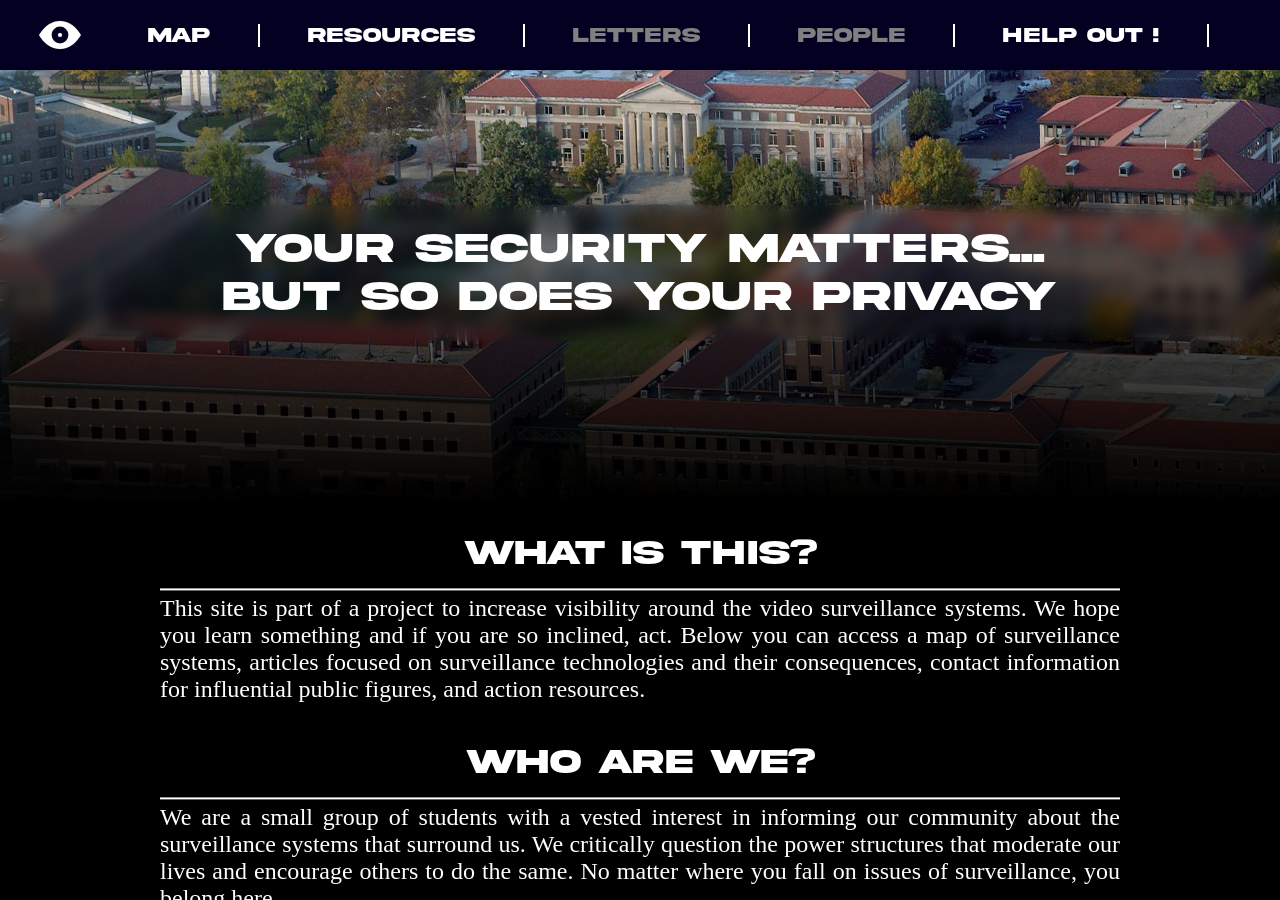
<file: index.html>
<!DOCTYPE html>
<html>
    <head>
        <meta charset="utf-8">
        <meta http-equiv="X-UA-Compatible" content="IE=edge">
        <title>Greater Lafayette Surveillance</title>
        <meta name="description" content="">
        <meta name="viewport" content="width=device-width, initial-scale=1">

        <link rel="stylesheet" href="src/styles/style_homepage.css">
        <link rel="stylesheet" href="src/styles/style_page.css">
    </head>
    <body>
        <header tabindex="0">
            <div id="link-container">
                <a href="src/pages/map.html" class="blank_link">
                <div class="header_item">
                    Map
                </div>
                </a>

                <a href="src/pages/community_resources.html" class="blank_link">
                <div class="header_item">
                    Resources
                </div>
                </a>

                <div class="header_item inactive">
                    Letters
                </div>

                <div class="header_item inactive">
                    People
                </div>

                <a href="src/pages/contribute.html" class="blank_link">
                <div class="header_item">
                    Help Out !
                </div>
                </a>
            </div>
        </header>

        <div id="nav-container">
            <div class="bg"></div>
            <a href="index.html" style="z-index: 5;">
            <div class="button" tabindex="0">
                <svg id="eye_icon" viewBox="600, 600, 800, 800" preserveAspectRatio="xMinYMin" height="100%" z-index="1" xmlns="http://www.w3.org/2000/svg" stroke="#ffffff" fill="#ffffff">
                    <g id="SVGRepo_iconCarrier" stroke="null">
                        <title stroke="null">Watchful Eye</title>
                        <!--Center eye-->
                        <circle id="pupil" cx="1000" cy="1000" r="24" stroke="null"/>
                        <path d="m1138.82,885.18c-43.72,-29.98 -90.51,-45.18 -139.06,-45.18c-43.69,0 -86.28,13 -126.59,38.48c-40.65,25.75 -80.5,72.52 -113.17,121.52c26.42,44 62.56,89.24 100.2,115.18c43.18,29.74 90.13,44.82 139.56,44.82c49,0 95.85,-15.07 139.3,-44.79c38.25,-26.21 74.65,-71.39 100.94,-115.21c-26.38,-43.43 -62.9,-88.56 -101.18,-114.82zm-138.82,210.82a96,96 0 1 1 96,-96a96.11,96.11 0 0 1 -96,96z" stroke="null"/>
                        <path fill="none" stroke-width="40" opacity="NaN" d="m844.93726,923.26793" stroke="#000000"/>
                    </g>
                </svg>
            </div>
            </a>
            <div id="nav-content" tabindex="0">
            <ul>
                <li><a href="index.html">Home</a></li>
                <li><a href="src/pages/map.html">Map</a></li>
                <li><a href="src/pages/community_resources.html">Resources</a></li>
                <li><a href="#0" style="color: grey">Letters</a></li>
                <li><a href="#0" style="color: grey">People</a></li>
                <li><a href="src/pages/contribute.html">Help Out !</a></li>
            </ul>
            </div>
        </div>

        <main>
            <div id="homepage_content">
                <img id="head-image" src="src/images/homepage/purdue-aerial.jpg"> 
                <div id="head-image-gradient">
                    <div id="main-text-container">
                        <h1 class="title_text">Your security matters...</h1>
                        <h1 class="title_text">But so does your privacy</h1>
                    </div>
                </div>
                <div id="screen-spacer">
                    <div id="page-intro">
                        <h1>What is this?</h1>
                        <p> This site is part of a project to increase visibility around the video surveillance systems. We hope you learn something and if you are so inclined, act. 
                            Below you can access a map of surveillance systems, articles focused on surveillance technologies and their consequences, contact information for influential public figures, and action resources.</p>

                        <h1>Who are we?</h1>
                        <p>We are a small group of students with a vested interest in informing our community about the surveillance systems that surround us.
                            We critically question the power structures that moderate our lives and encourage others to do the same. No matter where you fall on issues of surveillance, you belong here.</p>
                    </div>

                    <div id="scroll-notifier">
                        <img class="chevron" width=50px src="src/images/chevron-pointer.svg">
                        <h2 class="title_text">Scroll to learn more</h2>
                        <img class="chevron" width=50px src="src/images/chevron-pointer.svg">
                    </div>
                </div>
                <script src="src/scripts/homepage_scroll_opacity.js"></script>
                <div id="text-content">
                    <a href="src/pages/map.html">
                        <div class="entry-container">
                            <div class="entry-text">
                                <h1 class="title_text">See the map</h1>
                                <h2 class="title_text">Visualize video surveillance coverage<br>in the Greater Lafayette area</h2>
                            </div>
                            <div class="entry-spacer" style="background-image: url('src/images/homepage/map-capture.png')"></div>
                        </div>
                    </a>

                    <a href="src/pages/community_resources.html">
                        <div class="entry-container">
                            <div class="entry-spacer" style="background-image: url('src/images/homepage/west-lafayette-icon.png')"></div>
                            <div class="entry-text right">
                                <h1 class="title_text">Community Resources</h1>
                                <h2 class="title_text">View surveillance related resources<br>for the Greater Lafayette area</h2>
                            </div>
                        </div>
                    </a>

                    <div class="entry-container">
                        <div class="entry-text">
                            <h1 class="title_text inactive">Letter Writing Templates</h1>
                            <h2 class="title_text inactive">Coming Soon</h2>
                        </div>
                        <div class="entry-spacer">
                            
                        </div>
                    </div>

                    <div class="entry-container">
                        <div class="entry-spacer">
                            
                        </div>
                        <div class="entry-text right">
                            <h1 class="title_text inactive">Influential People</h1>
                            <h2 class="title_text inactive">Coming Soon</h2>
                        </div>
                    </div>

                    <a href="src/pages/contribute.html">
                        <div class="entry-container">
                            <div class="entry-text">
                                <h1 class="title_text">Help out !</h1>
                                <h2 class="title_text">Coming Soon</h2>
                            </div>
                            <div class="entry-spacer" style="background-image: url('')"></div>
                        </div>
                    </a>
                </div>
            </div>
        </main>
    </body>
</html>
</file>
<file: src/styles/style_homepage.css>
@font-face {
  font-family: Main_Title;
  src: url("../fonts/Akira\ Expanded\ Demo.otf");
}

body {
    background-color: rgb(0, 0, 0);
    background-repeat: no-repeat;
    background-position: center;
    background-size: cover; 
    margin: 0px;
}

.title_text {
    color: white;
    font-family: Main_Title;
    font-weight: lighter;
}

.title_text.inactive {
    color: grey;
}

#homepage_content {
    overflow-y: scroll;
    
    scrollbar-color:  #575757 #444444;
    scrollbar-width: thin;

    overscroll-behavior: none;
}

/* Hide scrollbar on mobile */
@media screen and (max-width: 1175px) {
    #homepage_content {
        -ms-overflow-style: none;  /* IE and Edge */
        scrollbar-width: none;  /* Firefox */
    }

    #homepage_content::-webkit-scrollbar {
        display: none;
    }
}

#head-image {
    min-width: 1500px;
    max-width: 100%;

    position: fixed;
    top: -350px;
    left: 50%;
    transform: translateX(-50%);
    background-repeat:no-repeat;
    z-index: 0;
}

#head-image-gradient {
    height: 65%;
    width: 100%;
    overflow: hidden;

    position: relative;
    top: 0;

    background: linear-gradient(to bottom, rgba(0,0,0,0) 0%,rgba(0, 0, 0, 1) 80%, rgba(0, 0, 0, 1) 100%);
    z-index: 1;
}

#main-text-container {
    position: relative;
    top: 25%;

    display: flex;
    flex-direction: column;
    align-items: center;

    width: 100%;
    margin-inline: auto;
    padding-block: 20px;
    padding-inline: 35px;

    border-radius: 15px;

    backdrop-filter: blur(7px);
}

#main-text-container > h1 {
    display: inline;
    text-align: center;
    font-size: 42px;
}

@media screen and (max-width: 910px) {
    #main-text-container > h1 {
        font-size: 24px;
    }
}

#screen-spacer {
    min-height: 35%;
    background-color: black;

    position: relative;
    z-index: 1;
}

#screen-spacer > div > h2 {
    font-size: 26px;
}

#page-intro {
    color: white;

    width: 75%;
    margin-inline: auto;
    text-align: center;
    transform: translate(0, -20%);
}

#page-intro > h1 {
    font-family: Main_Title;
    font-size: 34px;

    margin-bottom: 5px;
    padding-bottom: 15px;

    border-bottom: white 2px solid;
}

#page-intro > p {
    text-align: justify;
    font-size: 24px;
    margin-bottom: 40px;
}

#scroll-notifier {
    width: 100%;

    display: flex;
    justify-content: center;
    position: relative;
    bottom: 0;
}

.chevron {
    height: 50px;
    transform: translate(0, -20%);
    margin-inline: 2%;
}

#text-content {
    width: 100%;
    background:rgba(0, 0, 0, 1);

    position: relative;
    z-index: 1;
}

.entry-container {
    display: flex;
    margin-bottom: 50px;

    width: 80%;
    margin-inline: auto;
    justify-content: space-between;
}

.entry-text {
    padding-bottom: 15px;

    display: flex;
    flex-direction: column;
    justify-content: center;

}

.entry-text.right {
    text-align: right;
}

.entry-text > h1 {
    color: white;
    font-size: 64px;
    border-bottom: black 2px solid;
}

.entry-text > h1:hover {
    border-bottom: white 2px solid;
}

.entry-text > h2 {
    color: white;
    font-size: 24px;
    margin-top: 5px;
}

.entry-text > h3 {
    color: white;
}

.entry-spacer {
    width: 300px;
    aspect-ratio: 1;
    background-size: 100%;
    box-shadow: inset 0px 0px 12px 12px black;
}

@media screen and (max-width: 1175px) {
    .entry-spacer {
        display: none;
    }
    .entry-container{
        margin-bottom: 100px;
    }
}

@media screen and (max-width: 700px) {
    #main-text-container > h1 {
        font-size: 20px;
    }
    #page-intro > h1 {
        font-size: 24px;
    }
    #page-intro > p {
        font-size: 18px;
    }
    .entry-container {
        margin-bottom: 40px;
    }
    .entry-text {
        width: 100%;
    }
    .entry-text > h1 {
        font-size: 30px;
        text-align: center;
    }
    .entry-text > h2 {
        font-size: 12px;
        text-align: center;
    }
}
</file>
<file: src/styles/style_page.css>
@font-face {
    font-family: Main_Title;
    src: url("../fonts/Akira\ Expanded\ Demo.otf");
}

/* Hide navbar on desktop */
@media screen and (min-width: 1175px) {
    #nav-content {
      display: none;
    }
}

/* Hide header text on mobile */
@media screen and (max-width: 1175px) {
  header {
      content-visibility: hidden;
  }

  /* Nav bar */
  #nav-container {
    position: fixed;
    height: 100vh;
    width: 100%;
    
    pointer-events: none;
    z-index: 100;
  }
  #nav-container .bg {
    position: absolute;
    top: 70px;
    left: 0;
    width: 100%;
    height: calc(100% - 70px);
    visibility: hidden;
    opacity: 0;
    transition: .3s;
    background: #000;
  } 

  #nav-container:focus-within .bg {
    visibility: visible;
    opacity: .6;
  }

  #nav-container * {
    visibility: visible;
  }

  /* Eye button */
  .button {
    pointer-events: auto;
    touch-action: manipulation;
  }

  #nav-container:focus-within .button {
    pointer-events: none;
  }

  /* Nav links */
  #nav-content {
    margin-top: 70px;
    padding: 20px;
    width: 90%;
    max-width: 300px;
    position: absolute;
    top: 0;
    left: 0;
    height: calc(100% - 70px);
    background: #04002d;
    pointer-events: auto;
    -webkit-tap-highlight-color: rgba(0,0,0,0);
    transform: translateX(-100%);
    transition: transform .3s;
    will-change: transform;
    contain: paint;
  }

  #nav-content ul {
    height: 100%;
    display: flex;
    flex-direction: column;
    padding-right: 15%;
  }

  #nav-content li a {
    padding: 10px 5px;
    display: block;
    color: #ffffff;
    text-transform: uppercase;
    transition: color .1s;

    font-family: Main_Title;
    font-size: 20px;
    border-bottom: #ffffff 1px solid;
  }

  #nav-content li a:hover {
    color: #BF7497;
  }

  #nav-content li:not(.small) + .small {
    margin-top: auto;
  }

  #nav-container:focus-within #nav-content {
    transform: none;
  }
}

/* Header */
header {
  position: fixed;
  width: 100%;
  height: 70px;

  background: #030021;

  z-index: 1;
}

header > #link-container {
  display: flex;
  height: 70px;
  margin-left: 100px;

  justify-content: left;
  align-items: center;

  z-index: 1;
}

.header_item {
  font-family: Main_Title;
  font-size: 20px;
  color: white;

  padding-inline: 48px;
  text-decoration: none;

  border-right: #ffffff 2px solid;
  z-index: 2;
}

.header_item:hover {
  color: #BF7497;
}

.inactive {
  color: grey;
}


/* Main content */
body {
  background-color: #000000;
}

main {
  display: flex;
  flex-direction: column;
  height: 100%;
  width: 100%;
  padding-top: 70px;
}

main > #page_content {
  margin-inline: auto;
  margin-top: 50px;
  max-width: 80%;

  z-index: 0;
}


/* Eye button */
.button {
  position: fixed;
  display: flex;
  flex-direction: column;
  justify-content: center;

  background: transparent;

  height: 70px;
  width: 70px;
  min-width: 70px;
  margin-left: 25px;

  -webkit-appearance: none;
  appearance: none;

  z-index: 1;
  cursor: pointer;
  -webkit-tap-highlight-color: rgba(0,0,0,0);
}


/* Misc */
* {
  box-sizing: border-box;
  margin: 0;
  padding: 0;
}

html, body {
  height: 100%;
}

a,
a:visited,
a:focus,
a:active,
a:link {
  text-decoration: none;
  outline: 0;
}

a {
  color: currentColor;
  transition: .2s ease-in-out;
}

ul {
  padding: 0;
  list-style: none;
}
</file>
